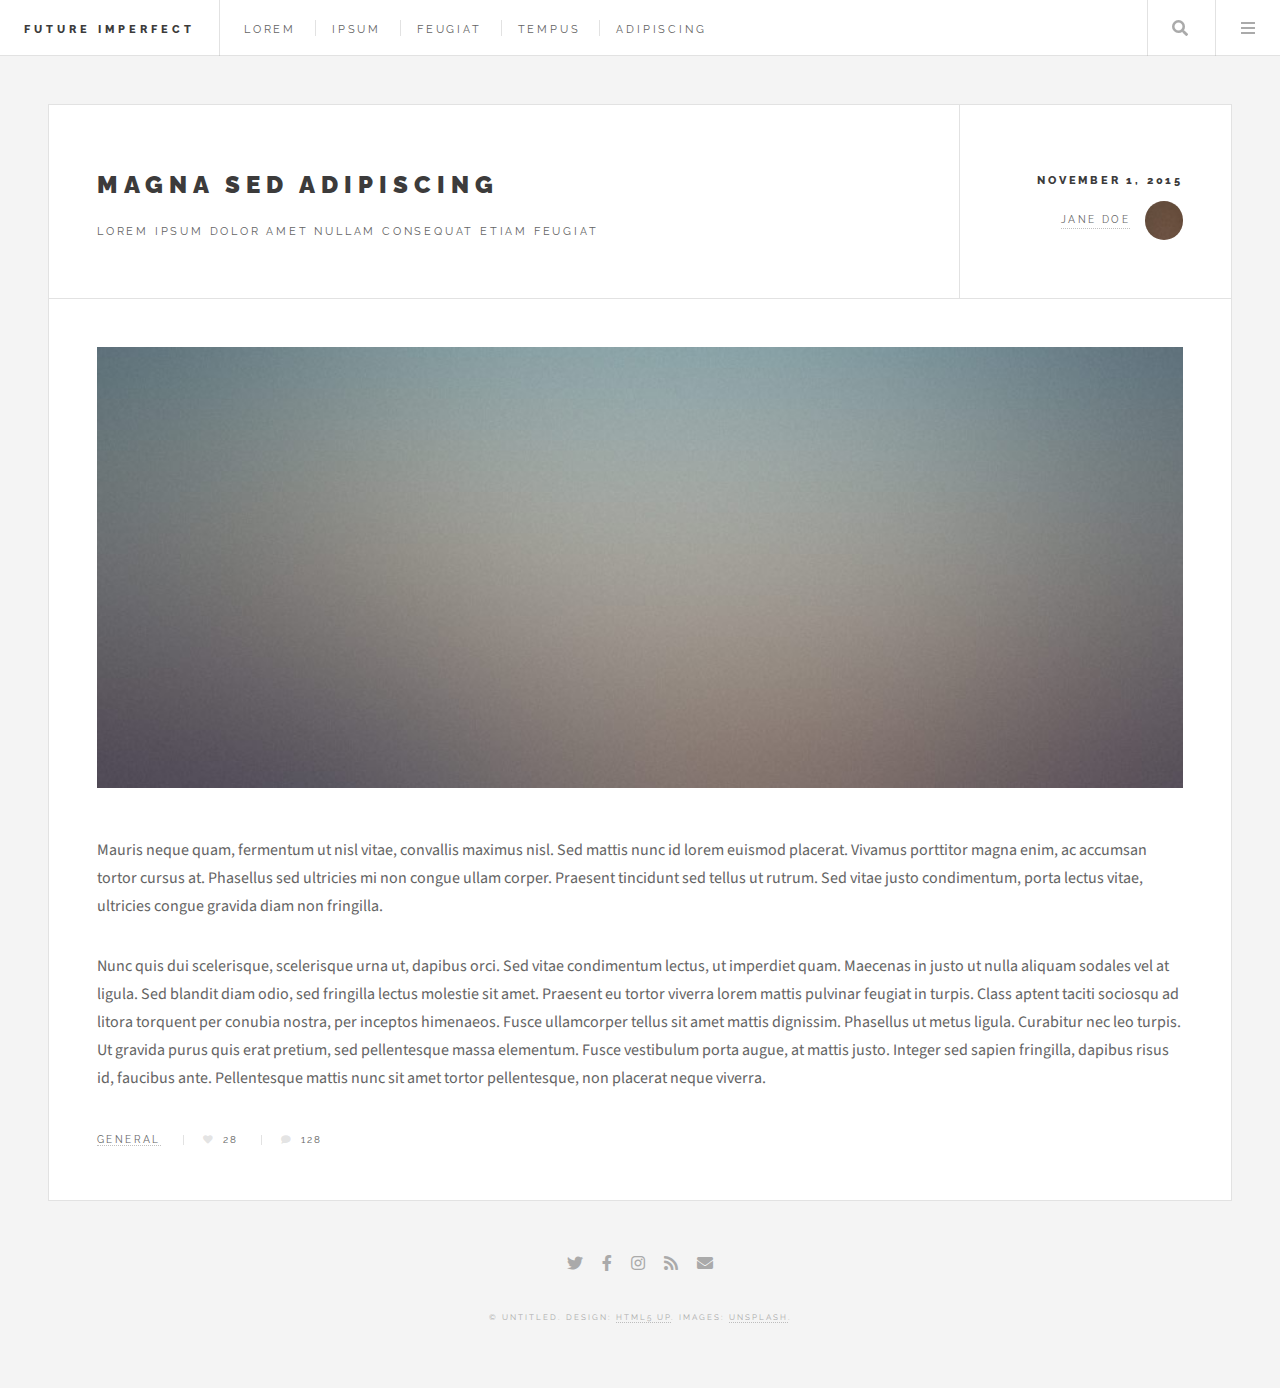
<file: src/main/webapp/WEB-INF/single.html>
<!DOCTYPE HTML>
<!--
	Future Imperfect by HTML5 UP
	html5up.net | @ajlkn
	Free for personal and commercial use under the CCA 3.0 license (html5up.net/license)
-->
<html>
	<head>
		<title>Single - Future Imperfect by HTML5 UP</title>
		<meta charset="utf-8" />
		<meta name="viewport" content="width=device-width, initial-scale=1, user-scalable=no" />
		<link rel="stylesheet" href="../../resources/static/assets/css/main.css" />
	</head>
	<body class="single is-preload">

		<!-- Wrapper -->
			<div id="wrapper">

				<!-- Header -->
					<header id="header">
						<h1><a href="views/index.html">Future Imperfect</a></h1>
						<nav class="links">
							<ul>
								<li><a href="#">Lorem</a></li>
								<li><a href="#">Ipsum</a></li>
								<li><a href="#">Feugiat</a></li>
								<li><a href="#">Tempus</a></li>
								<li><a href="#">Adipiscing</a></li>
							</ul>
						</nav>
						<nav class="main">
							<ul>
								<li class="search">
									<a class="fa-search" href="#search">Search</a>
									<form id="search" method="get" action="#">
										<input type="text" name="query" placeholder="Search" />
									</form>
								</li>
								<li class="menu">
									<a class="fa-bars" href="#menu">Menu</a>
								</li>
							</ul>
						</nav>
					</header>

				<!-- Menu -->
					<section id="menu">

						<!-- Search -->
							<section>
								<form class="search" method="get" action="#">
									<input type="text" name="query" placeholder="Search" />
								</form>
							</section>

						<!-- Links -->
							<section>
								<ul class="links">
									<li>
										<a href="#">
											<h3>Lorem ipsum</h3>
											<p>Feugiat tempus veroeros dolor</p>
										</a>
									</li>
									<li>
										<a href="#">
											<h3>Dolor sit amet</h3>
											<p>Sed vitae justo condimentum</p>
										</a>
									</li>
									<li>
										<a href="#">
											<h3>Feugiat veroeros</h3>
											<p>Phasellus sed ultricies mi congue</p>
										</a>
									</li>
									<li>
										<a href="#">
											<h3>Etiam sed consequat</h3>
											<p>Porta lectus amet ultricies</p>
										</a>
									</li>
								</ul>
							</section>

						<!-- Actions -->
							<section>
								<ul class="actions stacked">
									<li><a href="#" class="button large fit">Log In</a></li>
								</ul>
							</section>

					</section>

				<!-- Main -->
					<div id="main">

						<!-- Post -->
							<article class="post">
								<header>
									<div class="title">
										<h2><a href="#">Magna sed adipiscing</a></h2>
										<p>Lorem ipsum dolor amet nullam consequat etiam feugiat</p>
									</div>
									<div class="meta">
										<time class="published" datetime="2015-11-01">November 1, 2015</time>
										<a href="#" class="author"><span class="name">Jane Doe</span><img src="../../resources/static/images/avatar.jpg" alt="" /></a>
									</div>
								</header>
								<span class="image featured"><img src="../../resources/static/images/pic01.jpg" alt="" /></span>
								<p>Mauris neque quam, fermentum ut nisl vitae, convallis maximus nisl. Sed mattis nunc id lorem euismod placerat. Vivamus porttitor magna enim, ac accumsan tortor cursus at. Phasellus sed ultricies mi non congue ullam corper. Praesent tincidunt sed tellus ut rutrum. Sed vitae justo condimentum, porta lectus vitae, ultricies congue gravida diam non fringilla.</p>
								<p>Nunc quis dui scelerisque, scelerisque urna ut, dapibus orci. Sed vitae condimentum lectus, ut imperdiet quam. Maecenas in justo ut nulla aliquam sodales vel at ligula. Sed blandit diam odio, sed fringilla lectus molestie sit amet. Praesent eu tortor viverra lorem mattis pulvinar feugiat in turpis. Class aptent taciti sociosqu ad litora torquent per conubia nostra, per inceptos himenaeos. Fusce ullamcorper tellus sit amet mattis dignissim. Phasellus ut metus ligula. Curabitur nec leo turpis. Ut gravida purus quis erat pretium, sed pellentesque massa elementum. Fusce vestibulum porta augue, at mattis justo. Integer sed sapien fringilla, dapibus risus id, faucibus ante. Pellentesque mattis nunc sit amet tortor pellentesque, non placerat neque viverra. </p>
								<footer>
									<ul class="stats">
										<li><a href="#">General</a></li>
										<li><a href="#" class="icon solid fa-heart">28</a></li>
										<li><a href="#" class="icon solid fa-comment">128</a></li>
									</ul>
								</footer>
							</article>

					</div>

				<!-- Footer -->
					<section id="footer">
						<ul class="icons">
							<li><a href="#" class="icon brands fa-twitter"><span class="label">Twitter</span></a></li>
							<li><a href="#" class="icon brands fa-facebook-f"><span class="label">Facebook</span></a></li>
							<li><a href="#" class="icon brands fa-instagram"><span class="label">Instagram</span></a></li>
							<li><a href="#" class="icon solid fa-rss"><span class="label">RSS</span></a></li>
							<li><a href="#" class="icon solid fa-envelope"><span class="label">Email</span></a></li>
						</ul>
						<p class="copyright">&copy; Untitled. Design: <a href="http://html5up.net">HTML5 UP</a>. Images: <a href="http://unsplash.com">Unsplash</a>.</p>
					</section>

			</div>

		<!-- Scripts -->
			<script src="../../resources/static/assets/js/jquery.min.js"></script>
			<script src="../../resources/static/assets/js/browser.min.js"></script>
			<script src="../../resources/static/assets/js/breakpoints.min.js"></script>
			<script src="../../resources/static/assets/js/util.js"></script>
			<script src="../../resources/static/assets/js/main.js"></script>

	</body>
</html>
</file>
<file: src/main/resources/static/assets/css/main.css>
@import url(fontawesome-all.min.css);
@import url("https://fonts.googleapis.com/css?family=Source+Sans+Pro:400,700|Raleway:400,800,900");

/*
	Future Imperfect by HTML5 UP
	html5up.net | @ajlkn
	Free for personal and commercial use under the CCA 3.0 license (html5up.net/license)
*/

html, body, div, span, applet, object,
iframe, h1, h2, h3, h4, h5, h6, p, blockquote,
pre, a, abbr, acronym, address, big, cite,
code, del, dfn, em, img, ins, kbd, q, s, samp,
small, strike, strong, sub, sup, tt, var, b,
u, i, center, dl, dt, dd, ol, ul, li, fieldset,
form, label, legend, table, caption, tbody,
tfoot, thead, tr, th, td, article, aside,
canvas, details, embed, figure, figcaption,
footer, header, hgroup, menu, nav, output, ruby,
section, summary, time, mark, audio, video {
	margin: 0;
	padding: 0;
	border: 0;
	font-size: 100%;
	font: inherit;
	vertical-align: baseline;}

article, aside, details, figcaption, figure,
footer, header, hgroup, menu, nav, section {
	display: block;}

body {
	line-height: 1;
}

ol, ul {
	list-style: none;
}

blockquote, q {
	quotes: none;
}

	blockquote:before, blockquote:after, q:before, q:after {
		content: '';
		content: none;
	}

table {
	border-collapse: collapse;
	border-spacing: 0;
}

body {
	-webkit-text-size-adjust: none;
}

mark {
	background-color: transparent;
	color: inherit;
}

input::-moz-focus-inner {
	border: 0;
	padding: 0;
}

input, select, textarea {
	-moz-appearance: none;
	-webkit-appearance: none;
	-ms-appearance: none;
	appearance: none;
}

/* Basic */

	@-ms-viewport {
		width: device-width;
	}

	body {
		-ms-overflow-style: scrollbar;
	}

	@media screen and (max-width: 480px) {

		html, body {
			min-width: 320px;
		}

	}

	html {
		box-sizing: border-box;
	}

	*, *:before, *:after {
		box-sizing: inherit;
	}

	body {
		background: #f4f4f4;
	}

		body.is-preload *, body.is-preload *:before, body.is-preload *:after {
			-moz-animation: none !important;
			-webkit-animation: none !important;
			-ms-animation: none !important;
			animation: none !important;
			-moz-transition: none !important;
			-webkit-transition: none !important;
			-ms-transition: none !important;
			transition: none !important;
		}

/* Type */

	body, input, select, textarea {
		color: #646464;
		font-family: "Source Sans Pro", Helvetica, sans-serif;
		font-size: 14pt;
		font-weight: 400;
		line-height: 1.75;
	}

		@media screen and (max-width: 1680px) {

			body, input, select, textarea {
				font-size: 12pt;
			}

		}

		@media screen and (max-width: 1280px) {

			body, input, select, textarea {
				font-size: 12pt;
			}

		}

		@media screen and (max-width: 980px) {

			body, input, select, textarea {
				font-size: 12pt;
			}

		}

		@media screen and (max-width: 736px) {

			body, input, select, textarea {
				font-size: 12pt;
			}

		}

		@media screen and (max-width: 480px) {

			body, input, select, textarea {
				font-size: 12pt;
			}

		}

	a {
		-moz-transition: color 0.2s ease, border-bottom-color 0.2s ease;
		-webkit-transition: color 0.2s ease, border-bottom-color 0.2s ease;
		-ms-transition: color 0.2s ease, border-bottom-color 0.2s ease;
		transition: color 0.2s ease, border-bottom-color 0.2s ease;
		border-bottom: dotted 1px rgba(160, 160, 160, 0.65);
		color: inherit;
		text-decoration: none;
	}

		a:before {
			-moz-transition: color 0.2s ease;
			-webkit-transition: color 0.2s ease;
			-ms-transition: color 0.2s ease;
			transition: color 0.2s ease;
		}

		a:hover {
			border-bottom-color: transparent;
			color: #2ebaae !important;
		}

			a:hover:before {
				color: #2ebaae !important;
			}

	strong, b {
		color: #3c3b3b;
		font-weight: 700;
	}

	em, i {
		font-style: italic;
	}

	p {
		margin: 0 0 2em 0;
	}

	h1, h2, h3, h4, h5, h6 {
		color: #3c3b3b;
		font-family: "Raleway", Helvetica, sans-serif;
		font-weight: 800;
		letter-spacing: 0.25em;
		line-height: 1.65;
		margin: 0 0 1em 0;
		text-transform: uppercase;
	}

		h1 a, h2 a, h3 a, h4 a, h5 a, h6 a {
			color: inherit;
			border-bottom: 0;
		}

	h2 {
		font-size: 1.1em;
	}

	h3 {
		font-size: 0.9em;
	}

	h4 {
		font-size: 0.7em;
	}

	h5 {
		font-size: 0.7em;
	}

	h6 {
		font-size: 0.7em;
	}

	sub {
		font-size: 0.8em;
		position: relative;
		top: 0.5em;
	}

	sup {
		font-size: 0.8em;
		position: relative;
		top: -0.5em;
	}

	blockquote {
		border-left: solid 4px rgba(160, 160, 160, 0.3);
		font-style: italic;
		margin: 0 0 2em 0;
		padding: 0.5em 0 0.5em 2em;
	}

	code {
		background: rgba(160, 160, 160, 0.075);
		border: solid 1px rgba(160, 160, 160, 0.3);
		font-family: "Courier New", monospace;
		font-size: 0.9em;
		margin: 0 0.25em;
		padding: 0.25em 0.65em;
	}

	pre {
		-webkit-overflow-scrolling: touch;
		font-family: "Courier New", monospace;
		font-size: 0.9em;
		margin: 0 0 2em 0;
	}

		pre code {
			display: block;
			line-height: 1.75em;
			padding: 1em 1.5em;
			overflow-x: auto;
		}

	hr {
		border: 0;
		border-bottom: solid 1px rgba(160, 160, 160, 0.3);
		margin: 2em 0;
	}

		hr.major {
			margin: 3em 0;
		}

	.align-left {
		text-align: left;
	}

	.align-center {
		text-align: center;
	}

	.align-right {
		text-align: right;
	}

/* Row */

	.row {
		display: flex;
		flex-wrap: wrap;
		box-sizing: border-box;
		align-items: stretch;
	}

		.row > * {
			box-sizing: border-box;
		}

		.row.gtr-uniform > * > :last-child {
			margin-bottom: 0;
		}

		.row.aln-left {
			justify-content: flex-start;
		}

		.row.aln-center {
			justify-content: center;
		}

		.row.aln-right {
			justify-content: flex-end;
		}

		.row.aln-top {
			align-items: flex-start;
		}

		.row.aln-middle {
			align-items: center;
		}

		.row.aln-bottom {
			align-items: flex-end;
		}

		.row > .imp {
			order: -1;
		}

		.row > .col-1 {
			width: 8.33333%;
		}

		.row > .off-1 {
			margin-left: 8.33333%;
		}

		.row > .col-2 {
			width: 16.66667%;
		}

		.row > .off-2 {
			margin-left: 16.66667%;
		}

		.row > .col-3 {
			width: 25%;
		}

		.row > .off-3 {
			margin-left: 25%;
		}

		.row > .col-4 {
			width: 33.33333%;
		}

		.row > .off-4 {
			margin-left: 33.33333%;
		}

		.row > .col-5 {
			width: 41.66667%;
		}

		.row > .off-5 {
			margin-left: 41.66667%;
		}

		.row > .col-6 {
			width: 50%;
		}

		.row > .off-6 {
			margin-left: 50%;
		}

		.row > .col-7 {
			width: 58.33333%;
		}

		.row > .off-7 {
			margin-left: 58.33333%;
		}

		.row > .col-8 {
			width: 66.66667%;
		}

		.row > .off-8 {
			margin-left: 66.66667%;
		}

		.row > .col-9 {
			width: 75%;
		}

		.row > .off-9 {
			margin-left: 75%;
		}

		.row > .col-10 {
			width: 83.33333%;
		}

		.row > .off-10 {
			margin-left: 83.33333%;
		}

		.row > .col-11 {
			width: 91.66667%;
		}

		.row > .off-11 {
			margin-left: 91.66667%;
		}

		.row > .col-12 {
			width: 100%;
		}

		.row > .off-12 {
			margin-left: 100%;
		}

		.row.gtr-0 {
			margin-top: 0;
			margin-left: 0em;
		}

			.row.gtr-0 > * {
				padding: 0 0 0 0em;
			}

			.row.gtr-0.gtr-uniform {
				margin-top: 0em;
			}

				.row.gtr-0.gtr-uniform > * {
					padding-top: 0em;
				}

		.row.gtr-25 {
			margin-top: 0;
			margin-left: -0.25em;
		}

			.row.gtr-25 > * {
				padding: 0 0 0 0.25em;
			}

			.row.gtr-25.gtr-uniform {
				margin-top: -0.25em;
			}

				.row.gtr-25.gtr-uniform > * {
					padding-top: 0.25em;
				}

		.row.gtr-50 {
			margin-top: 0;
			margin-left: -0.5em;
		}

			.row.gtr-50 > * {
				padding: 0 0 0 0.5em;
			}

			.row.gtr-50.gtr-uniform {
				margin-top: -0.5em;
			}

				.row.gtr-50.gtr-uniform > * {
					padding-top: 0.5em;
				}

		.row {
			margin-top: 0;
			margin-left: -1em;
		}

			.row > * {
				padding: 0 0 0 1em;
			}

			.row.gtr-uniform {
				margin-top: -1em;
			}

				.row.gtr-uniform > * {
					padding-top: 1em;
				}

		.row.gtr-150 {
			margin-top: 0;
			margin-left: -1.5em;
		}

			.row.gtr-150 > * {
				padding: 0 0 0 1.5em;
			}

			.row.gtr-150.gtr-uniform {
				margin-top: -1.5em;
			}

				.row.gtr-150.gtr-uniform > * {
					padding-top: 1.5em;
				}

		.row.gtr-200 {
			margin-top: 0;
			margin-left: -2em;
		}

			.row.gtr-200 > * {
				padding: 0 0 0 2em;
			}

			.row.gtr-200.gtr-uniform {
				margin-top: -2em;
			}

				.row.gtr-200.gtr-uniform > * {
					padding-top: 2em;
				}

		@media screen and (max-width: 1680px) {

			.row {
				display: flex;
				flex-wrap: wrap;
				box-sizing: border-box;
				align-items: stretch;
			}

				.row > * {
					box-sizing: border-box;
				}

				.row.gtr-uniform > * > :last-child {
					margin-bottom: 0;
				}

				.row.aln-left {
					justify-content: flex-start;
				}

				.row.aln-center {
					justify-content: center;
				}

				.row.aln-right {
					justify-content: flex-end;
				}

				.row.aln-top {
					align-items: flex-start;
				}

				.row.aln-middle {
					align-items: center;
				}

				.row.aln-bottom {
					align-items: flex-end;
				}

				.row > .imp-xlarge {
					order: -1;
				}

				.row > .col-1-xlarge {
					width: 8.33333%;
				}

				.row > .off-1-xlarge {
					margin-left: 8.33333%;
				}

				.row > .col-2-xlarge {
					width: 16.66667%;
				}

				.row > .off-2-xlarge {
					margin-left: 16.66667%;
				}

				.row > .col-3-xlarge {
					width: 25%;
				}

				.row > .off-3-xlarge {
					margin-left: 25%;
				}

				.row > .col-4-xlarge {
					width: 33.33333%;
				}

				.row > .off-4-xlarge {
					margin-left: 33.33333%;
				}

				.row > .col-5-xlarge {
					width: 41.66667%;
				}

				.row > .off-5-xlarge {
					margin-left: 41.66667%;
				}

				.row > .col-6-xlarge {
					width: 50%;
				}

				.row > .off-6-xlarge {
					margin-left: 50%;
				}

				.row > .col-7-xlarge {
					width: 58.33333%;
				}

				.row > .off-7-xlarge {
					margin-left: 58.33333%;
				}

				.row > .col-8-xlarge {
					width: 66.66667%;
				}

				.row > .off-8-xlarge {
					margin-left: 66.66667%;
				}

				.row > .col-9-xlarge {
					width: 75%;
				}

				.row > .off-9-xlarge {
					margin-left: 75%;
				}

				.row > .col-10-xlarge {
					width: 83.33333%;
				}

				.row > .off-10-xlarge {
					margin-left: 83.33333%;
				}

				.row > .col-11-xlarge {
					width: 91.66667%;
				}

				.row > .off-11-xlarge {
					margin-left: 91.66667%;
				}

				.row > .col-12-xlarge {
					width: 100%;
				}

				.row > .off-12-xlarge {
					margin-left: 100%;
				}

				.row.gtr-0 {
					margin-top: 0;
					margin-left: 0em;
				}

					.row.gtr-0 > * {
						padding: 0 0 0 0em;
					}

					.row.gtr-0.gtr-uniform {
						margin-top: 0em;
					}

						.row.gtr-0.gtr-uniform > * {
							padding-top: 0em;
						}

				.row.gtr-25 {
					margin-top: 0;
					margin-left: -0.25em;
				}

					.row.gtr-25 > * {
						padding: 0 0 0 0.25em;
					}

					.row.gtr-25.gtr-uniform {
						margin-top: -0.25em;
					}

						.row.gtr-25.gtr-uniform > * {
							padding-top: 0.25em;
						}

				.row.gtr-50 {
					margin-top: 0;
					margin-left: -0.5em;
				}

					.row.gtr-50 > * {
						padding: 0 0 0 0.5em;
					}

					.row.gtr-50.gtr-uniform {
						margin-top: -0.5em;
					}

						.row.gtr-50.gtr-uniform > * {
							padding-top: 0.5em;
						}

				.row {
					margin-top: 0;
					margin-left: -1em;
				}

					.row > * {
						padding: 0 0 0 1em;
					}

					.row.gtr-uniform {
						margin-top: -1em;
					}

						.row.gtr-uniform > * {
							padding-top: 1em;
						}

				.row.gtr-150 {
					margin-top: 0;
					margin-left: -1.5em;
				}

					.row.gtr-150 > * {
						padding: 0 0 0 1.5em;
					}

					.row.gtr-150.gtr-uniform {
						margin-top: -1.5em;
					}

						.row.gtr-150.gtr-uniform > * {
							padding-top: 1.5em;
						}

				.row.gtr-200 {
					margin-top: 0;
					margin-left: -2em;
				}

					.row.gtr-200 > * {
						padding: 0 0 0 2em;
					}

					.row.gtr-200.gtr-uniform {
						margin-top: -2em;
					}

						.row.gtr-200.gtr-uniform > * {
							padding-top: 2em;
						}

		}

		@media screen and (max-width: 1280px) {

			.row {
				display: flex;
				flex-wrap: wrap;
				box-sizing: border-box;
				align-items: stretch;
			}

				.row > * {
					box-sizing: border-box;
				}

				.row.gtr-uniform > * > :last-child {
					margin-bottom: 0;
				}

				.row.aln-left {
					justify-content: flex-start;
				}

				.row.aln-center {
					justify-content: center;
				}

				.row.aln-right {
					justify-content: flex-end;
				}

				.row.aln-top {
					align-items: flex-start;
				}

				.row.aln-middle {
					align-items: center;
				}

				.row.aln-bottom {
					align-items: flex-end;
				}

				.row > .imp-large {
					order: -1;
				}

				.row > .col-1-large {
					width: 8.33333%;
				}

				.row > .off-1-large {
					margin-left: 8.33333%;
				}

				.row > .col-2-large {
					width: 16.66667%;
				}

				.row > .off-2-large {
					margin-left: 16.66667%;
				}

				.row > .col-3-large {
					width: 25%;
				}

				.row > .off-3-large {
					margin-left: 25%;
				}

				.row > .col-4-large {
					width: 33.33333%;
				}

				.row > .off-4-large {
					margin-left: 33.33333%;
				}

				.row > .col-5-large {
					width: 41.66667%;
				}

				.row > .off-5-large {
					margin-left: 41.66667%;
				}

				.row > .col-6-large {
					width: 50%;
				}

				.row > .off-6-large {
					margin-left: 50%;
				}

				.row > .col-7-large {
					width: 58.33333%;
				}

				.row > .off-7-large {
					margin-left: 58.33333%;
				}

				.row > .col-8-large {
					width: 66.66667%;
				}

				.row > .off-8-large {
					margin-left: 66.66667%;
				}

				.row > .col-9-large {
					width: 75%;
				}

				.row > .off-9-large {
					margin-left: 75%;
				}

				.row > .col-10-large {
					width: 83.33333%;
				}

				.row > .off-10-large {
					margin-left: 83.33333%;
				}

				.row > .col-11-large {
					width: 91.66667%;
				}

				.row > .off-11-large {
					margin-left: 91.66667%;
				}

				.row > .col-12-large {
					width: 100%;
				}

				.row > .off-12-large {
					margin-left: 100%;
				}

				.row.gtr-0 {
					margin-top: 0;
					margin-left: 0em;
				}

					.row.gtr-0 > * {
						padding: 0 0 0 0em;
					}

					.row.gtr-0.gtr-uniform {
						margin-top: 0em;
					}

						.row.gtr-0.gtr-uniform > * {
							padding-top: 0em;
						}

				.row.gtr-25 {
					margin-top: 0;
					margin-left: -0.25em;
				}

					.row.gtr-25 > * {
						padding: 0 0 0 0.25em;
					}

					.row.gtr-25.gtr-uniform {
						margin-top: -0.25em;
					}

						.row.gtr-25.gtr-uniform > * {
							padding-top: 0.25em;
						}

				.row.gtr-50 {
					margin-top: 0;
					margin-left: -0.5em;
				}

					.row.gtr-50 > * {
						padding: 0 0 0 0.5em;
					}

					.row.gtr-50.gtr-uniform {
						margin-top: -0.5em;
					}

						.row.gtr-50.gtr-uniform > * {
							padding-top: 0.5em;
						}

				.row {
					margin-top: 0;
					margin-left: -1em;
				}

					.row > * {
						padding: 0 0 0 1em;
					}

					.row.gtr-uniform {
						margin-top: -1em;
					}

						.row.gtr-uniform > * {
							padding-top: 1em;
						}

				.row.gtr-150 {
					margin-top: 0;
					margin-left: -1.5em;
				}

					.row.gtr-150 > * {
						padding: 0 0 0 1.5em;
					}

					.row.gtr-150.gtr-uniform {
						margin-top: -1.5em;
					}

						.row.gtr-150.gtr-uniform > * {
							padding-top: 1.5em;
						}

				.row.gtr-200 {
					margin-top: 0;
					margin-left: -2em;
				}

					.row.gtr-200 > * {
						padding: 0 0 0 2em;
					}

					.row.gtr-200.gtr-uniform {
						margin-top: -2em;
					}

						.row.gtr-200.gtr-uniform > * {
							padding-top: 2em;
						}

		}

		@media screen and (max-width: 980px) {

			.row {
				display: flex;
				flex-wrap: wrap;
				box-sizing: border-box;
				align-items: stretch;
			}

				.row > * {
					box-sizing: border-box;
				}

				.row.gtr-uniform > * > :last-child {
					margin-bottom: 0;
				}

				.row.aln-left {
					justify-content: flex-start;
				}

				.row.aln-center {
					justify-content: center;
				}

				.row.aln-right {
					justify-content: flex-end;
				}

				.row.aln-top {
					align-items: flex-start;
				}

				.row.aln-middle {
					align-items: center;
				}

				.row.aln-bottom {
					align-items: flex-end;
				}

				.row > .imp-medium {
					order: -1;
				}

				.row > .col-1-medium {
					width: 8.33333%;
				}

				.row > .off-1-medium {
					margin-left: 8.33333%;
				}

				.row > .col-2-medium {
					width: 16.66667%;
				}

				.row > .off-2-medium {
					margin-left: 16.66667%;
				}

				.row > .col-3-medium {
					width: 25%;
				}

				.row > .off-3-medium {
					margin-left: 25%;
				}

				.row > .col-4-medium {
					width: 33.33333%;
				}

				.row > .off-4-medium {
					margin-left: 33.33333%;
				}

				.row > .col-5-medium {
					width: 41.66667%;
				}

				.row > .off-5-medium {
					margin-left: 41.66667%;
				}

				.row > .col-6-medium {
					width: 50%;
				}

				.row > .off-6-medium {
					margin-left: 50%;
				}

				.row > .col-7-medium {
					width: 58.33333%;
				}

				.row > .off-7-medium {
					margin-left: 58.33333%;
				}

				.row > .col-8-medium {
					width: 66.66667%;
				}

				.row > .off-8-medium {
					margin-left: 66.66667%;
				}

				.row > .col-9-medium {
					width: 75%;
				}

				.row > .off-9-medium {
					margin-left: 75%;
				}

				.row > .col-10-medium {
					width: 83.33333%;
				}

				.row > .off-10-medium {
					margin-left: 83.33333%;
				}

				.row > .col-11-medium {
					width: 91.66667%;
				}

				.row > .off-11-medium {
					margin-left: 91.66667%;
				}

				.row > .col-12-medium {
					width: 100%;
				}

				.row > .off-12-medium {
					margin-left: 100%;
				}

				.row.gtr-0 {
					margin-top: 0;
					margin-left: 0em;
				}

					.row.gtr-0 > * {
						padding: 0 0 0 0em;
					}

					.row.gtr-0.gtr-uniform {
						margin-top: 0em;
					}

						.row.gtr-0.gtr-uniform > * {
							padding-top: 0em;
						}

				.row.gtr-25 {
					margin-top: 0;
					margin-left: -0.25em;
				}

					.row.gtr-25 > * {
						padding: 0 0 0 0.25em;
					}

					.row.gtr-25.gtr-uniform {
						margin-top: -0.25em;
					}

						.row.gtr-25.gtr-uniform > * {
							padding-top: 0.25em;
						}

				.row.gtr-50 {
					margin-top: 0;
					margin-left: -0.5em;
				}

					.row.gtr-50 > * {
						padding: 0 0 0 0.5em;
					}

					.row.gtr-50.gtr-uniform {
						margin-top: -0.5em;
					}

						.row.gtr-50.gtr-uniform > * {
							padding-top: 0.5em;
						}

				.row {
					margin-top: 0;
					margin-left: -1em;
				}

					.row > * {
						padding: 0 0 0 1em;
					}

					.row.gtr-uniform {
						margin-top: -1em;
					}

						.row.gtr-uniform > * {
							padding-top: 1em;
						}

				.row.gtr-150 {
					margin-top: 0;
					margin-left: -1.5em;
				}

					.row.gtr-150 > * {
						padding: 0 0 0 1.5em;
					}

					.row.gtr-150.gtr-uniform {
						margin-top: -1.5em;
					}

						.row.gtr-150.gtr-uniform > * {
							padding-top: 1.5em;
						}

				.row.gtr-200 {
					margin-top: 0;
					margin-left: -2em;
				}

					.row.gtr-200 > * {
						padding: 0 0 0 2em;
					}

					.row.gtr-200.gtr-uniform {
						margin-top: -2em;
					}

						.row.gtr-200.gtr-uniform > * {
							padding-top: 2em;
						}

		}

		@media screen and (max-width: 736px) {

			.row {
				display: flex;
				flex-wrap: wrap;
				box-sizing: border-box;
				align-items: stretch;
			}

				.row > * {
					box-sizing: border-box;
				}

				.row.gtr-uniform > * > :last-child {
					margin-bottom: 0;
				}

				.row.aln-left {
					justify-content: flex-start;
				}

				.row.aln-center {
					justify-content: center;
				}

				.row.aln-right {
					justify-content: flex-end;
				}

				.row.aln-top {
					align-items: flex-start;
				}

				.row.aln-middle {
					align-items: center;
				}

				.row.aln-bottom {
					align-items: flex-end;
				}

				.row > .imp-small {
					order: -1;
				}

				.row > .col-1-small {
					width: 8.33333%;
				}

				.row > .off-1-small {
					margin-left: 8.33333%;
				}

				.row > .col-2-small {
					width: 16.66667%;
				}

				.row > .off-2-small {
					margin-left: 16.66667%;
				}

				.row > .col-3-small {
					width: 25%;
				}

				.row > .off-3-small {
					margin-left: 25%;
				}

				.row > .col-4-small {
					width: 33.33333%;
				}

				.row > .off-4-small {
					margin-left: 33.33333%;
				}

				.row > .col-5-small {
					width: 41.66667%;
				}

				.row > .off-5-small {
					margin-left: 41.66667%;
				}

				.row > .col-6-small {
					width: 50%;
				}

				.row > .off-6-small {
					margin-left: 50%;
				}

				.row > .col-7-small {
					width: 58.33333%;
				}

				.row > .off-7-small {
					margin-left: 58.33333%;
				}

				.row > .col-8-small {
					width: 66.66667%;
				}

				.row > .off-8-small {
					margin-left: 66.66667%;
				}

				.row > .col-9-small {
					width: 75%;
				}

				.row > .off-9-small {
					margin-left: 75%;
				}

				.row > .col-10-small {
					width: 83.33333%;
				}

				.row > .off-10-small {
					margin-left: 83.33333%;
				}

				.row > .col-11-small {
					width: 91.66667%;
				}

				.row > .off-11-small {
					margin-left: 91.66667%;
				}

				.row > .col-12-small {
					width: 100%;
				}

				.row > .off-12-small {
					margin-left: 100%;
				}

				.row.gtr-0 {
					margin-top: 0;
					margin-left: 0em;
				}

					.row.gtr-0 > * {
						padding: 0 0 0 0em;
					}

					.row.gtr-0.gtr-uniform {
						margin-top: 0em;
					}

						.row.gtr-0.gtr-uniform > * {
							padding-top: 0em;
						}

				.row.gtr-25 {
					margin-top: 0;
					margin-left: -0.25em;
				}

					.row.gtr-25 > * {
						padding: 0 0 0 0.25em;
					}

					.row.gtr-25.gtr-uniform {
						margin-top: -0.25em;
					}

						.row.gtr-25.gtr-uniform > * {
							padding-top: 0.25em;
						}

				.row.gtr-50 {
					margin-top: 0;
					margin-left: -0.5em;
				}

					.row.gtr-50 > * {
						padding: 0 0 0 0.5em;
					}

					.row.gtr-50.gtr-uniform {
						margin-top: -0.5em;
					}

						.row.gtr-50.gtr-uniform > * {
							padding-top: 0.5em;
						}

				.row {
					margin-top: 0;
					margin-left: -1em;
				}

					.row > * {
						padding: 0 0 0 1em;
					}

					.row.gtr-uniform {
						margin-top: -1em;
					}

						.row.gtr-uniform > * {
							padding-top: 1em;
						}

				.row.gtr-150 {
					margin-top: 0;
					margin-left: -1.5em;
				}

					.row.gtr-150 > * {
						padding: 0 0 0 1.5em;
					}

					.row.gtr-150.gtr-uniform {
						margin-top: -1.5em;
					}

						.row.gtr-150.gtr-uniform > * {
							padding-top: 1.5em;
						}

				.row.gtr-200 {
					margin-top: 0;
					margin-left: -2em;
				}

					.row.gtr-200 > * {
						padding: 0 0 0 2em;
					}

					.row.gtr-200.gtr-uniform {
						margin-top: -2em;
					}

						.row.gtr-200.gtr-uniform > * {
							padding-top: 2em;
						}

		}

		@media screen and (max-width: 480px) {

			.row {
				display: flex;
				flex-wrap: wrap;
				box-sizing: border-box;
				align-items: stretch;
			}

				.row > * {
					box-sizing: border-box;
				}

				.row.gtr-uniform > * > :last-child {
					margin-bottom: 0;
				}

				.row.aln-left {
					justify-content: flex-start;
				}

				.row.aln-center {
					justify-content: center;
				}

				.row.aln-right {
					justify-content: flex-end;
				}

				.row.aln-top {
					align-items: flex-start;
				}

				.row.aln-middle {
					align-items: center;
				}

				.row.aln-bottom {
					align-items: flex-end;
				}

				.row > .imp-xsmall {
					order: -1;
				}

				.row > .col-1-xsmall {
					width: 8.33333%;
				}

				.row > .off-1-xsmall {
					margin-left: 8.33333%;
				}

				.row > .col-2-xsmall {
					width: 16.66667%;
				}

				.row > .off-2-xsmall {
					margin-left: 16.66667%;
				}

				.row > .col-3-xsmall {
					width: 25%;
				}

				.row > .off-3-xsmall {
					margin-left: 25%;
				}

				.row > .col-4-xsmall {
					width: 33.33333%;
				}

				.row > .off-4-xsmall {
					margin-left: 33.33333%;
				}

				.row > .col-5-xsmall {
					width: 41.66667%;
				}

				.row > .off-5-xsmall {
					margin-left: 41.66667%;
				}

				.row > .col-6-xsmall {
					width: 50%;
				}

				.row > .off-6-xsmall {
					margin-left: 50%;
				}

				.row > .col-7-xsmall {
					width: 58.33333%;
				}

				.row > .off-7-xsmall {
					margin-left: 58.33333%;
				}

				.row > .col-8-xsmall {
					width: 66.66667%;
				}

				.row > .off-8-xsmall {
					margin-left: 66.66667%;
				}

				.row > .col-9-xsmall {
					width: 75%;
				}

				.row > .off-9-xsmall {
					margin-left: 75%;
				}

				.row > .col-10-xsmall {
					width: 83.33333%;
				}

				.row > .off-10-xsmall {
					margin-left: 83.33333%;
				}

				.row > .col-11-xsmall {
					width: 91.66667%;
				}

				.row > .off-11-xsmall {
					margin-left: 91.66667%;
				}

				.row > .col-12-xsmall {
					width: 100%;
				}

				.row > .off-12-xsmall {
					margin-left: 100%;
				}

				.row.gtr-0 {
					margin-top: 0;
					margin-left: 0em;
				}

					.row.gtr-0 > * {
						padding: 0 0 0 0em;
					}

					.row.gtr-0.gtr-uniform {
						margin-top: 0em;
					}

						.row.gtr-0.gtr-uniform > * {
							padding-top: 0em;
						}

				.row.gtr-25 {
					margin-top: 0;
					margin-left: -0.25em;
				}

					.row.gtr-25 > * {
						padding: 0 0 0 0.25em;
					}

					.row.gtr-25.gtr-uniform {
						margin-top: -0.25em;
					}

						.row.gtr-25.gtr-uniform > * {
							padding-top: 0.25em;
						}

				.row.gtr-50 {
					margin-top: 0;
					margin-left: -0.5em;
				}

					.row.gtr-50 > * {
						padding: 0 0 0 0.5em;
					}

					.row.gtr-50.gtr-uniform {
						margin-top: -0.5em;
					}

						.row.gtr-50.gtr-uniform > * {
							padding-top: 0.5em;
						}

				.row {
					margin-top: 0;
					margin-left: -1em;
				}

					.row > * {
						padding: 0 0 0 1em;
					}

					.row.gtr-uniform {
						margin-top: -1em;
					}

						.row.gtr-uniform > * {
							padding-top: 1em;
						}

				.row.gtr-150 {
					margin-top: 0;
					margin-left: -1.5em;
				}

					.row.gtr-150 > * {
						padding: 0 0 0 1.5em;
					}

					.row.gtr-150.gtr-uniform {
						margin-top: -1.5em;
					}

						.row.gtr-150.gtr-uniform > * {
							padding-top: 1.5em;
						}

				.row.gtr-200 {
					margin-top: 0;
					margin-left: -2em;
				}

					.row.gtr-200 > * {
						padding: 0 0 0 2em;
					}

					.row.gtr-200.gtr-uniform {
						margin-top: -2em;
					}

						.row.gtr-200.gtr-uniform > * {
							padding-top: 2em;
						}

		}

/* Author */

	.author {
		display: -moz-flex;
		display: -webkit-flex;
		display: -ms-flex;
		display: flex;
		-moz-flex-direction: row;
		-webkit-flex-direction: row;
		-ms-flex-direction: row;
		flex-direction: row;
		-moz-align-items: center;
		-webkit-align-items: center;
		-ms-align-items: center;
		align-items: center;
		-moz-justify-content: -moz-flex-end;
		-webkit-justify-content: -webkit-flex-end;
		-ms-justify-content: -ms-flex-end;
		justify-content: flex-end;
		border-bottom: 0;
		font-family: "Raleway", Helvetica, sans-serif;
		font-size: 0.6em;
		font-weight: 400;
		letter-spacing: 0.25em;
		text-transform: uppercase;
		white-space: nowrap;
	}

		.author .name {
			-moz-transition: border-bottom-color 0.2s ease;
			-webkit-transition: border-bottom-color 0.2s ease;
			-ms-transition: border-bottom-color 0.2s ease;
			transition: border-bottom-color 0.2s ease;
			border-bottom: dotted 1px rgba(160, 160, 160, 0.65);
			display: block;
			margin: 0 1.5em 0 0;
		}

		.author img {
			border-radius: 100%;
			display: block;
			width: 4em;
		}

		.author:hover .name {
			border-bottom-color: transparent;
		}

/* Blurb */

	.blurb h2 {
		font-size: 0.8em;
		margin: 0 0 1.5em 0;
	}

	.blurb h3 {
		font-size: 0.7em;
	}

	.blurb p {
		font-size: 0.9em;
	}

/* Box */

	.box {
		border: solid 1px rgba(160, 160, 160, 0.3);
		margin-bottom: 2em;
		padding: 1.5em;
	}

		.box > :last-child,
		.box > :last-child > :last-child,
		.box > :last-child > :last-child > :last-child {
			margin-bottom: 0;
		}

		.box.alt {
			border: 0;
			border-radius: 0;
			padding: 0;
		}

/* Button */

	input[type="submit"],
	input[type="reset"],
	input[type="button"],
	button,
	.button {
		-moz-appearance: none;
		-webkit-appearance: none;
		-ms-appearance: none;
		appearance: none;
		-moz-transition: background-color 0.2s ease, box-shadow 0.2s ease, color 0.2s ease;
		-webkit-transition: background-color 0.2s ease, box-shadow 0.2s ease, color 0.2s ease;
		-ms-transition: background-color 0.2s ease, box-shadow 0.2s ease, color 0.2s ease;
		transition: background-color 0.2s ease, box-shadow 0.2s ease, color 0.2s ease;
		background-color: transparent;
		border: 0;
		box-shadow: inset 0 0 0 1px rgba(160, 160, 160, 0.3);
		color: #3c3b3b !important;
		cursor: pointer;
		display: inline-block;
		font-family: "Raleway", Helvetica, sans-serif;
		font-size: 0.6em;
		font-weight: 800;
		height: 4.8125em;
		letter-spacing: 0.25em;
		line-height: 4.8125em;
		padding: 0 2.5em;
		text-align: center;
		text-decoration: none;
		text-transform: uppercase;
		white-space: nowrap;
	}

		input[type="submit"]:hover,
		input[type="reset"]:hover,
		input[type="button"]:hover,
		button:hover,
		.button:hover {
			box-shadow: inset 0 0 0 1px #2ebaae;
			color: #2ebaae !important;
		}

			input[type="submit"]:hover:active,
			input[type="reset"]:hover:active,
			input[type="button"]:hover:active,
			button:hover:active,
			.button:hover:active {
				background-color: rgba(46, 186, 174, 0.05);
			}

		input[type="submit"]:before, input[type="submit"]:after,
		input[type="reset"]:before,
		input[type="reset"]:after,
		input[type="button"]:before,
		input[type="button"]:after,
		button:before,
		button:after,
		.button:before,
		.button:after {
			color: #aaaaaa;
			position: relative;
		}

		input[type="submit"]:before,
		input[type="reset"]:before,
		input[type="button"]:before,
		button:before,
		.button:before {
			left: -1em;
			padding: 0 0 0 0.75em;
		}

		input[type="submit"]:after,
		input[type="reset"]:after,
		input[type="button"]:after,
		button:after,
		.button:after {
			left: 1em;
			padding: 0 0.75em 0 0;
		}

		input[type="submit"].fit,
		input[type="reset"].fit,
		input[type="button"].fit,
		button.fit,
		.button.fit {
			width: 100%;
		}

		input[type="submit"].large,
		input[type="reset"].large,
		input[type="button"].large,
		button.large,
		.button.large {
			font-size: 0.7em;
			padding: 0 3em;
		}

		input[type="submit"].small,
		input[type="reset"].small,
		input[type="button"].small,
		button.small,
		.button.small {
			font-size: 0.5em;
		}

		input[type="submit"].disabled, input[type="submit"]:disabled,
		input[type="reset"].disabled,
		input[type="reset"]:disabled,
		input[type="button"].disabled,
		input[type="button"]:disabled,
		button.disabled,
		button:disabled,
		.button.disabled,
		.button:disabled {
			pointer-events: none;
			color: rgba(160, 160, 160, 0.3) !important;
		}

			input[type="submit"].disabled:before, input[type="submit"]:disabled:before,
			input[type="reset"].disabled:before,
			input[type="reset"]:disabled:before,
			input[type="button"].disabled:before,
			input[type="button"]:disabled:before,
			button.disabled:before,
			button:disabled:before,
			.button.disabled:before,
			.button:disabled:before {
				color: rgba(160, 160, 160, 0.3) !important;
			}

/* Form */

	form {
		margin: 0 0 2em 0;
	}

		form.search {
			text-decoration: none;
			position: relative;
		}

			form.search:before {
				-moz-osx-font-smoothing: grayscale;
				-webkit-font-smoothing: antialiased;
				display: inline-block;
				font-style: normal;
				font-variant: normal;
				text-rendering: auto;
				line-height: 1;
				text-transform: none !important;
				font-family: 'Font Awesome 5 Free';
				font-weight: 900;
			}

			form.search:before {
				color: #aaaaaa;
				content: '\f002';
				display: block;
				height: 2.75em;
				left: 0;
				line-height: 2.75em;
				position: absolute;
				text-align: center;
				top: 0;
				width: 2.5em;
			}

			form.search > input:first-child {
				padding-left: 2.5em;
			}

	label {
		color: #3c3b3b;
		display: block;
		font-size: 0.9em;
		font-weight: 700;
		margin: 0 0 1em 0;
	}

	input[type="text"],
	input[type="password"],
	input[type="email"],
	input[type="tel"],
	select,
	textarea {
		-moz-appearance: none;
		-webkit-appearance: none;
		-ms-appearance: none;
		appearance: none;
		background: rgba(160, 160, 160, 0.075);
		border: none;
		border: solid 1px rgba(160, 160, 160, 0.3);
		border-radius: 0;
		color: inherit;
		display: block;
		outline: 0;
		padding: 0 1em;
		text-decoration: none;
		width: 100%;
	}

		input[type="text"]:invalid,
		input[type="password"]:invalid,
		input[type="email"]:invalid,
		input[type="tel"]:invalid,
		select:invalid,
		textarea:invalid {
			box-shadow: none;
		}

		input[type="text"]:focus,
		input[type="password"]:focus,
		input[type="email"]:focus,
		input[type="tel"]:focus,
		select:focus,
		textarea:focus {
			border-color: #2ebaae;
			box-shadow: inset 0 0 0 1px #2ebaae;
		}

	.select-wrapper {
		text-decoration: none;
		display: block;
		position: relative;
	}

		.select-wrapper:before {
			-moz-osx-font-smoothing: grayscale;
			-webkit-font-smoothing: antialiased;
			display: inline-block;
			font-style: normal;
			font-variant: normal;
			text-rendering: auto;
			line-height: 1;
			text-transform: none !important;
			font-family: 'Font Awesome 5 Free';
			font-weight: 900;
		}

		.select-wrapper:before {
			color: rgba(160, 160, 160, 0.3);
			content: '\f078';
			display: block;
			height: 2.75em;
			line-height: 2.75em;
			pointer-events: none;
			position: absolute;
			right: 0;
			text-align: center;
			top: 0;
			width: 2.75em;
		}

		.select-wrapper select::-ms-expand {
			display: none;
		}

	select {
		background-image: url("data:image/svg+xml;charset=utf8,%3Csvg xmlns='http://www.w3.org/2000/svg' width='40' height='40' preserveAspectRatio='none' viewBox='0 0 40 40'%3E%3Cpath d='M9.4,12.3l10.4,10.4l10.4-10.4c0.2-0.2,0.5-0.4,0.9-0.4c0.3,0,0.6,0.1,0.9,0.4l3.3,3.3c0.2,0.2,0.4,0.5,0.4,0.9 c0,0.4-0.1,0.6-0.4,0.9L20.7,31.9c-0.2,0.2-0.5,0.4-0.9,0.4c-0.3,0-0.6-0.1-0.9-0.4L4.3,17.3c-0.2-0.2-0.4-0.5-0.4-0.9 c0-0.4,0.1-0.6,0.4-0.9l3.3-3.3c0.2-0.2,0.5-0.4,0.9-0.4S9.1,12.1,9.4,12.3z' fill='rgba(160, 160, 160, 0.3)' /%3E%3C/svg%3E");
		background-size: 1.25rem;
		background-repeat: no-repeat;
		background-position: calc(100% - 1rem) center;
		height: 2.75em;
		padding-right: 2.75em;
		text-overflow: ellipsis;
	}

		select option {
			color: #3c3b3b;
			background: #ffffff;
		}

		select:focus::-ms-value {
			background-color: transparent;
		}

		select::-ms-expand {
			display: none;
		}

	input[type="text"],
	input[type="password"],
	input[type="email"],
	select {
		height: 2.75em;
	}

	textarea {
		padding: 0.75em 1em;
	}

	input[type="checkbox"],
	input[type="radio"] {
		-moz-appearance: none;
		-webkit-appearance: none;
		-ms-appearance: none;
		appearance: none;
		display: block;
		float: left;
		margin-right: -2em;
		opacity: 0;
		width: 1em;
		z-index: -1;
	}

		input[type="checkbox"] + label,
		input[type="radio"] + label {
			text-decoration: none;
			color: #646464;
			cursor: pointer;
			display: inline-block;
			font-size: 1em;
			font-weight: 400;
			padding-left: 2.4em;
			padding-right: 0.75em;
			position: relative;
		}

			input[type="checkbox"] + label:before,
			input[type="radio"] + label:before {
				-moz-osx-font-smoothing: grayscale;
				-webkit-font-smoothing: antialiased;
				display: inline-block;
				font-style: normal;
				font-variant: normal;
				text-rendering: auto;
				line-height: 1;
				text-transform: none !important;
				font-family: 'Font Awesome 5 Free';
				font-weight: 900;
			}

			input[type="checkbox"] + label:before,
			input[type="radio"] + label:before {
				background: rgba(160, 160, 160, 0.075);
				border: solid 1px rgba(160, 160, 160, 0.3);
				content: '';
				display: inline-block;
				font-size: 0.8em;
				height: 2.0625em;
				left: 0;
				line-height: 2.0625em;
				position: absolute;
				text-align: center;
				top: 0;
				width: 2.0625em;
			}

		input[type="checkbox"]:checked + label:before,
		input[type="radio"]:checked + label:before {
			background: #3c3b3b;
			border-color: #3c3b3b;
			color: #ffffff;
			content: '\f00c';
		}

		input[type="checkbox"]:focus + label:before,
		input[type="radio"]:focus + label:before {
			border-color: #2ebaae;
			box-shadow: 0 0 0 1px #2ebaae;
		}

	input[type="radio"] + label:before {
		border-radius: 100%;
	}

	::-webkit-input-placeholder {
		color: #aaaaaa !important;
		opacity: 1.0;
	}

	:-moz-placeholder {
		color: #aaaaaa !important;
		opacity: 1.0;
	}

	::-moz-placeholder {
		color: #aaaaaa !important;
		opacity: 1.0;
	}

	:-ms-input-placeholder {
		color: #aaaaaa !important;
		opacity: 1.0;
	}

/* Icon */

	.icon {
		text-decoration: none;
		border-bottom: none;
		position: relative;
	}

		.icon:before {
			-moz-osx-font-smoothing: grayscale;
			-webkit-font-smoothing: antialiased;
			display: inline-block;
			font-style: normal;
			font-variant: normal;
			text-rendering: auto;
			line-height: 1;
			text-transform: none !important;
			font-family: 'Font Awesome 5 Free';
			font-weight: 400;
		}

		.icon > .label {
			display: none;
		}

		.icon:before {
			line-height: inherit;
		}

		.icon.solid:before {
			font-weight: 900;
		}

		.icon.brands:before {
			font-family: 'Font Awesome 5 Brands';
		}

		.icon.suffix:before {
			float: right;
		}

/* Image */

	.image {
		border: 0;
		display: inline-block;
		position: relative;
	}

		.image img {
			display: block;
		}

		.image.left, .image.right {
			max-width: 40%;
		}

			.image.left img, .image.right img {
				width: 100%;
			}

		.image.left {
			float: left;
			padding: 0 1.5em 1em 0;
			top: 0.25em;
		}

		.image.right {
			float: right;
			padding: 0 0 1em 1.5em;
			top: 0.25em;
		}

		.image.fit {
			display: block;
			margin: 0 0 2em 0;
			width: 100%;
		}

			.image.fit img {
				width: 100%;
			}

		.image.featured {
			display: block;
			margin: 0 0 3em 0;
			width: 100%;
		}

			.image.featured img {
				width: 100%;
			}

			@media screen and (max-width: 736px) {

				.image.featured {
					margin: 0 0 1.5em 0;
				}

			}

		.image.main {
			display: block;
			margin: 0 0 3em 0;
			width: 100%;
		}

			.image.main img {
				width: 100%;
			}

/* List */

	ol {
		list-style: decimal;
		margin: 0 0 2em 0;
		padding-left: 1.25em;
	}

		ol li {
			padding-left: 0.25em;
		}

	ul {
		list-style: disc;
		margin: 0 0 2em 0;
		padding-left: 1em;
	}

		ul li {
			padding-left: 0.5em;
		}

		ul.alt {
			list-style: none;
			padding-left: 0;
		}

			ul.alt li {
				border-top: solid 1px rgba(160, 160, 160, 0.3);
				padding: 0.5em 0;
			}

				ul.alt li:first-child {
					border-top: 0;
					padding-top: 0;
				}

	dl {
		margin: 0 0 2em 0;
	}

		dl dt {
			display: block;
			font-weight: 700;
			margin: 0 0 1em 0;
		}

		dl dd {
			margin-left: 2em;
		}

/* Actions */

	ul.actions {
		display: -moz-flex;
		display: -webkit-flex;
		display: -ms-flex;
		display: flex;
		cursor: default;
		list-style: none;
		margin-left: -1em;
		padding-left: 0;
	}

		ul.actions li {
			padding: 0 0 0 1em;
			vertical-align: middle;
		}

		ul.actions.special {
			-moz-justify-content: center;
			-webkit-justify-content: center;
			-ms-justify-content: center;
			justify-content: center;
			width: 100%;
			margin-left: 0;
		}

			ul.actions.special li:first-child {
				padding-left: 0;
			}

		ul.actions.stacked {
			-moz-flex-direction: column;
			-webkit-flex-direction: column;
			-ms-flex-direction: column;
			flex-direction: column;
			margin-left: 0;
		}

			ul.actions.stacked li {
				padding: 1.3em 0 0 0;
			}

				ul.actions.stacked li:first-child {
					padding-top: 0;
				}

		ul.actions.fit {
			width: calc(100% + 1em);
		}

			ul.actions.fit li {
				-moz-flex-grow: 1;
				-webkit-flex-grow: 1;
				-ms-flex-grow: 1;
				flex-grow: 1;
				-moz-flex-shrink: 1;
				-webkit-flex-shrink: 1;
				-ms-flex-shrink: 1;
				flex-shrink: 1;
				width: 100%;
			}

				ul.actions.fit li > * {
					width: 100%;
				}

			ul.actions.fit.stacked {
				width: 100%;
			}

		@media screen and (max-width: 480px) {

			ul.actions:not(.fixed) {
				-moz-flex-direction: column;
				-webkit-flex-direction: column;
				-ms-flex-direction: column;
				flex-direction: column;
				margin-left: 0;
				width: 100% !important;
			}

				ul.actions:not(.fixed) li {
					-moz-flex-grow: 1;
					-webkit-flex-grow: 1;
					-ms-flex-grow: 1;
					flex-grow: 1;
					-moz-flex-shrink: 1;
					-webkit-flex-shrink: 1;
					-ms-flex-shrink: 1;
					flex-shrink: 1;
					padding: 1em 0 0 0;
					text-align: center;
					width: 100%;
				}

					ul.actions:not(.fixed) li > * {
						width: 100%;
					}

					ul.actions:not(.fixed) li:first-child {
						padding-top: 0;
					}

					ul.actions:not(.fixed) li input[type="submit"],
					ul.actions:not(.fixed) li input[type="reset"],
					ul.actions:not(.fixed) li input[type="button"],
					ul.actions:not(.fixed) li button,
					ul.actions:not(.fixed) li .button {
						width: 100%;
					}

						ul.actions:not(.fixed) li input[type="submit"].icon:before,
						ul.actions:not(.fixed) li input[type="reset"].icon:before,
						ul.actions:not(.fixed) li input[type="button"].icon:before,
						ul.actions:not(.fixed) li button.icon:before,
						ul.actions:not(.fixed) li .button.icon:before {
							margin-left: -0.5em;
						}

		}

/* Icons */

	ul.icons {
		cursor: default;
		list-style: none;
		padding-left: 0;
	}

		ul.icons li {
			display: inline-block;
			padding: 0 1em 0 0;
		}

			ul.icons li:last-child {
				padding-right: 0;
			}

			ul.icons li > * {
				border: 0;
			}

				ul.icons li > * .label {
					display: none;
				}

/* Posts */

	ul.posts {
		list-style: none;
		padding: 0;
	}

		ul.posts li {
			border-top: dotted 1px rgba(160, 160, 160, 0.3);
			margin: 1.5em 0 0 0;
			padding: 1.5em 0 0 0;
		}

			ul.posts li:first-child {
				border-top: 0;
				margin-top: 0;
				padding-top: 0;
			}

		ul.posts article {
			display: -moz-flex;
			display: -webkit-flex;
			display: -ms-flex;
			display: flex;
			-moz-align-items: -moz-flex-start;
			-webkit-align-items: -webkit-flex-start;
			-ms-align-items: -ms-flex-start;
			align-items: flex-start;
			-moz-flex-direction: row-reverse;
			-webkit-flex-direction: row-reverse;
			-ms-flex-direction: row-reverse;
			flex-direction: row-reverse;
		}

			ul.posts article .image {
				display: block;
				margin-right: 1.5em;
				min-width: 4em;
				width: 4em;
			}

				ul.posts article .image img {
					width: 100%;
				}

			ul.posts article header {
				-moz-flex-grow: 1;
				-webkit-flex-grow: 1;
				-ms-flex-grow: 1;
				flex-grow: 1;
				-ms-flex: 1;
			}

				ul.posts article header h3 {
					font-size: 0.7em;
					margin-top: 0.125em;
				}

				ul.posts article header .published {
					display: block;
					font-family: "Raleway", Helvetica, sans-serif;
					font-size: 0.6em;
					font-weight: 400;
					letter-spacing: 0.25em;
					margin: -0.625em 0 1.7em 0;
					text-transform: uppercase;
				}

				ul.posts article header > :last-child {
					margin-bottom: 0;
				}

/* Mini Post */

	.mini-post {
		display: -moz-flex;
		display: -webkit-flex;
		display: -ms-flex;
		display: flex;
		-moz-flex-direction: column-reverse;
		-webkit-flex-direction: column-reverse;
		-ms-flex-direction: column-reverse;
		flex-direction: column-reverse;
		background: #ffffff;
		border: solid 1px rgba(160, 160, 160, 0.3);
		margin: 0 0 2em 0;
	}

		.mini-post .image {
			overflow: hidden;
			width: 100%;
		}

			.mini-post .image img {
				-moz-transition: -moz-transform 0.2s ease-out;
				-webkit-transition: -webkit-transform 0.2s ease-out;
				-ms-transition: -ms-transform 0.2s ease-out;
				transition: transform 0.2s ease-out;
				width: 100%;
			}

			.mini-post .image:hover img {
				-moz-transform: scale(1.05);
				-webkit-transform: scale(1.05);
				-ms-transform: scale(1.05);
				transform: scale(1.05);
			}

		.mini-post header {
			padding: 1.25em 4.25em 0.1em 1.25em ;
			min-height: 4em;
			position: relative;
			-moz-flex-grow: 1;
			-webkit-flex-grow: 1;
			-ms-flex-grow: 1;
			flex-grow: 1;
		}

			.mini-post header h3 {
				font-size: 0.7em;
			}

			.mini-post header .published {
				display: block;
				font-family: "Raleway", Helvetica, sans-serif;
				font-size: 0.6em;
				font-weight: 400;
				letter-spacing: 0.25em;
				margin: -0.625em 0 1.7em 0;
				text-transform: uppercase;
			}

			.mini-post header .author {
				position: absolute;
				right: 2em;
				top: 2em;
			}

	.mini-posts {
		margin: 0 0 2em 0;
	}

		@media screen and (max-width: 1280px) {

			.mini-posts {
				display: -moz-flex;
				display: -webkit-flex;
				display: -ms-flex;
				display: flex;
				-moz-flex-wrap: wrap;
				-webkit-flex-wrap: wrap;
				-ms-flex-wrap: wrap;
				flex-wrap: wrap;
				width: calc(100% + 2em);
			}

				.mini-posts > * {
					margin: 2em 2em 0 0;
					width: calc(50% - 2em);
				}

				.mini-posts > :nth-child(-n + 2) {
					margin-top: 0;
				}

		}

		@media screen and (max-width: 480px) {

			.mini-posts {
				display: block;
				width: 100%;
			}

				.mini-posts > * {
					margin: 0 0 2em 0;
					width: 100%;
				}

		}

/* Post */

	.post {
		padding: 3em 3em 1em 3em ;
		background: #ffffff;
		border: solid 1px rgba(160, 160, 160, 0.3);
		margin: 0 0 3em 0;
		position: relative;
	}

		.post > header {
			display: -moz-flex;
			display: -webkit-flex;
			display: -ms-flex;
			display: flex;
			border-bottom: solid 1px rgba(160, 160, 160, 0.3);
			left: -3em;
			margin: -3em 0 3em 0;
			position: relative;
			width: calc(100% + 6em);
		}

			.post > header .title {
				-moz-flex-grow: 1;
				-webkit-flex-grow: 1;
				-ms-flex-grow: 1;
				flex-grow: 1;
				-ms-flex: 1;
				padding: 3.75em 3em 3.3em 3em;
			}

				.post > header .title h2 {
					font-weight: 900;
					font-size: 1.5em;
				}

				.post > header .title > :last-child {
					margin-bottom: 0;
				}

			.post > header .meta {
				padding: 3.75em 3em 1.75em 3em ;
				border-left: solid 1px rgba(160, 160, 160, 0.3);
				min-width: 17em;
				text-align: right;
				width: 17em;
			}

				.post > header .meta > * {
					margin: 0 0 1em 0;
				}

				.post > header .meta > :last-child {
					margin-bottom: 0;
				}

				.post > header .meta .published {
					color: #3c3b3b;
					display: block;
					font-family: "Raleway", Helvetica, sans-serif;
					font-size: 0.7em;
					font-weight: 800;
					letter-spacing: 0.25em;
					margin-top: 0.5em;
					text-transform: uppercase;
					white-space: nowrap;
				}

		.post > a.image.featured {
			overflow: hidden;
		}

			.post > a.image.featured img {
				-moz-transition: -moz-transform 0.2s ease-out;
				-webkit-transition: -webkit-transform 0.2s ease-out;
				-ms-transition: -ms-transform 0.2s ease-out;
				transition: transform 0.2s ease-out;
			}

			.post > a.image.featured:hover img {
				-moz-transform: scale(1.05);
				-webkit-transform: scale(1.05);
				-ms-transform: scale(1.05);
				transform: scale(1.05);
			}

		.post > footer {
			display: -moz-flex;
			display: -webkit-flex;
			display: -ms-flex;
			display: flex;
			-moz-align-items: center;
			-webkit-align-items: center;
			-ms-align-items: center;
			align-items: center;
		}

			.post > footer .actions {
				-moz-flex-grow: 1;
				-webkit-flex-grow: 1;
				-ms-flex-grow: 1;
				flex-grow: 1;
			}

			.post > footer .stats {
				cursor: default;
				list-style: none;
				padding: 0;
			}

				.post > footer .stats li {
					border-left: solid 1px rgba(160, 160, 160, 0.3);
					display: inline-block;
					font-family: "Raleway", Helvetica, sans-serif;
					font-size: 0.6em;
					font-weight: 400;
					letter-spacing: 0.25em;
					line-height: 1;
					margin: 0 0 0 2em;
					padding: 0 0 0 2em;
					text-transform: uppercase;
				}

					.post > footer .stats li:first-child {
						border-left: 0;
						margin-left: 0;
						padding-left: 0;
					}

					.post > footer .stats li .icon {
						border-bottom: 0;
					}

						.post > footer .stats li .icon:before {
							color: rgba(160, 160, 160, 0.3);
							margin-right: 0.75em;
						}

		@media screen and (max-width: 980px) {

			.post {
				border-left: 0;
				border-right: 0;
				left: -3em;
				width: calc(100% + (3em * 2));
			}

				.post > header {
					-moz-flex-direction: column;
					-webkit-flex-direction: column;
					-ms-flex-direction: column;
					flex-direction: column;
					padding: 3.75em 3em 1.25em 3em ;
					border-left: 0;
				}

					.post > header .title {
						-ms-flex: 0 1 auto;
						margin: 0 0 2em 0;
						padding: 0;
						text-align: center;
					}

					.post > header .meta {
						-moz-align-items: center;
						-webkit-align-items: center;
						-ms-align-items: center;
						align-items: center;
						display: -moz-flex;
						display: -webkit-flex;
						display: -ms-flex;
						display: flex;
						-moz-justify-content: center;
						-webkit-justify-content: center;
						-ms-justify-content: center;
						justify-content: center;
						border-left: 0;
						margin: 0 0 2em 0;
						padding-top: 0;
						padding: 0;
						text-align: left;
						width: 100%;
					}

						.post > header .meta > * {
							border-left: solid 1px rgba(160, 160, 160, 0.3);
							margin-left: 2em;
							padding-left: 2em;
						}

						.post > header .meta > :first-child {
							border-left: 0;
							margin-left: 0;
							padding-left: 0;
						}

						.post > header .meta .published {
							margin-bottom: 0;
							margin-top: 0;
						}

						.post > header .meta .author {
							-moz-flex-direction: row-reverse;
							-webkit-flex-direction: row-reverse;
							-ms-flex-direction: row-reverse;
							flex-direction: row-reverse;
							margin-bottom: 0;
						}

							.post > header .meta .author .name {
								margin: 0 0 0 1.5em;
							}

							.post > header .meta .author img {
								width: 3.5em;
							}

		}

		@media screen and (max-width: 736px) {

			.post {
				padding: 1.5em 1.5em 0.1em 1.5em ;
				left: -1.5em;
				margin: 0 0 2em 0;
				width: calc(100% + (1.5em * 2));
			}

				.post > header {
					padding: 3em 1.5em 0.5em 1.5em ;
					left: -1.5em;
					margin: -1.5em 0 1.5em 0;
					width: calc(100% + 3em);
				}

					.post > header .title h2 {
						font-size: 1.1em;
					}

		}

		@media screen and (max-width: 480px) {

			.post > header .meta {
				-moz-align-items: center;
				-webkit-align-items: center;
				-ms-align-items: center;
				align-items: center;
				-moz-flex-direction: column;
				-webkit-flex-direction: column;
				-ms-flex-direction: column;
				flex-direction: column;
			}

				.post > header .meta > * {
					border-left: 0;
					margin: 1em 0 0 0;
					padding-left: 0;
				}

				.post > header .meta .author .name {
					display: none;
				}

			.post > .image.featured {
				margin-left: -1.5em;
				margin-top: calc(-1.5em - 1px);
				width: calc(100% + 3em);
			}

			.post > footer {
				-moz-align-items: -moz-stretch;
				-webkit-align-items: -webkit-stretch;
				-ms-align-items: -ms-stretch;
				align-items: stretch;
				-moz-flex-direction: column-reverse;
				-webkit-flex-direction: column-reverse;
				-ms-flex-direction: column-reverse;
				flex-direction: column-reverse;
			}

				.post > footer .stats {
					text-align: center;
				}

					.post > footer .stats li {
						margin: 0 0 0 1.25em;
						padding: 0 0 0 1.25em;
					}

		}

/* Section/Article */

	section.special, article.special {
		text-align: center;
	}

	header p {
		font-family: "Raleway", Helvetica, sans-serif;
		font-size: 0.7em;
		font-weight: 400;
		letter-spacing: 0.25em;
		line-height: 2.5;
		margin-top: -1em;
		text-transform: uppercase;
	}

/* Table */

	.table-wrapper {
		-webkit-overflow-scrolling: touch;
		overflow-x: auto;
	}

	table {
		margin: 0 0 2em 0;
		width: 100%;
	}

		table tbody tr {
			border: solid 1px rgba(160, 160, 160, 0.3);
			border-left: 0;
			border-right: 0;
		}

			table tbody tr:nth-child(2n + 1) {
				background-color: rgba(160, 160, 160, 0.075);
			}

		table td {
			padding: 0.75em 0.75em;
		}

		table th {
			color: #3c3b3b;
			font-size: 0.9em;
			font-weight: 700;
			padding: 0 0.75em 0.75em 0.75em;
			text-align: left;
		}

		table thead {
			border-bottom: solid 2px rgba(160, 160, 160, 0.3);
		}

		table tfoot {
			border-top: solid 2px rgba(160, 160, 160, 0.3);
		}

		table.alt {
			border-collapse: separate;
		}

			table.alt tbody tr td {
				border: solid 1px rgba(160, 160, 160, 0.3);
				border-left-width: 0;
				border-top-width: 0;
			}

				table.alt tbody tr td:first-child {
					border-left-width: 1px;
				}

			table.alt tbody tr:first-child td {
				border-top-width: 1px;
			}

			table.alt thead {
				border-bottom: 0;
			}

			table.alt tfoot {
				border-top: 0;
			}

/* Header */

	body {
		padding-top: 3.5em;
	}

	#header {
		display: -moz-flex;
		display: -webkit-flex;
		display: -ms-flex;
		display: flex;
		-moz-justify-content: space-between;
		-webkit-justify-content: space-between;
		-ms-justify-content: space-between;
		justify-content: space-between;
		background-color: #ffffff;
		border-bottom: solid 1px rgba(160, 160, 160, 0.3);
		height: 3.5em;
		left: 0;
		line-height: 3.5em;
		position: fixed;
		top: 0;
		width: 100%;
		z-index: 10000;
	}

		#header a {
			color: inherit;
			text-decoration: none;
		}

		#header ul {
			list-style: none;
			margin: 0;
			padding-left: 0;
		}

			#header ul li {
				display: inline-block;
				padding-left: 0;
			}

		#header h1 {
			height: inherit;
			line-height: inherit;
			padding: 0 0 0 1.5em;
			white-space: nowrap;
		}

			#header h1 a {
				font-size: 0.7em;
			}

		#header .links {
			-moz-flex: 1;
			-webkit-flex: 1;
			-ms-flex: 1;
			flex: 1;
			border-left: solid 1px rgba(160, 160, 160, 0.3);
			height: inherit;
			line-height: inherit;
			margin-left: 1.5em;
			overflow: hidden;
			padding-left: 1.5em;
		}

			#header .links ul li {
				border-left: solid 1px rgba(160, 160, 160, 0.3);
				line-height: 1;
				margin-left: 1em;
				padding-left: 1em;
			}

				#header .links ul li:first-child {
					border-left: 0;
					margin-left: 0;
					padding-left: 0;
				}

				#header .links ul li a {
					border-bottom: 0;
					font-family: "Raleway", Helvetica, sans-serif;
					font-size: 0.7em;
					font-weight: 400;
					letter-spacing: 0.25em;
					text-transform: uppercase;
				}

		#header .main {
			height: inherit;
			line-height: inherit;
			text-align: right;
		}

			#header .main ul {
				height: inherit;
				line-height: inherit;
			}

				#header .main ul li {
					border-left: solid 1px rgba(160, 160, 160, 0.3);
					height: inherit;
					line-height: inherit;
					white-space: nowrap;
				}

					#header .main ul li > * {
						display: block;
						float: left;
					}

					#header .main ul li > a {
						text-decoration: none;
						border-bottom: 0;
						color: #aaaaaa;
						overflow: hidden;
						position: relative;
						text-indent: 4em;
						width: 4em;
					}

						#header .main ul li > a:before {
							-moz-osx-font-smoothing: grayscale;
							-webkit-font-smoothing: antialiased;
							display: inline-block;
							font-style: normal;
							font-variant: normal;
							text-rendering: auto;
							line-height: 1;
							text-transform: none !important;
							font-family: 'Font Awesome 5 Free';
							font-weight: 900;
						}

						#header .main ul li > a:before {
							display: block;
							height: inherit;
							left: 0;
							line-height: inherit;
							position: absolute;
							text-align: center;
							text-indent: 0;
							top: 0;
							width: inherit;
						}

		#header form {
			margin: 0;
		}

			#header form input {
				display: inline-block;
				height: 2.5em;
				position: relative;
				top: -2px;
				vertical-align: middle;
			}

		#header #search {
			-moz-transition: all 0.5s ease;
			-webkit-transition: all 0.5s ease;
			-ms-transition: all 0.5s ease;
			transition: all 0.5s ease;
			max-width: 0;
			opacity: 0;
			overflow: hidden;
			padding: 0;
			white-space: nowrap;
		}

			#header #search input {
				width: 12em;
			}

			#header #search.visible {
				max-width: 12.5em;
				opacity: 1;
				padding: 0 0.5em 0 0;
			}

		@media screen and (max-width: 980px) {

			#header .links {
				display: none;
			}

		}

		@media screen and (max-width: 736px) {

			#header {
				height: 2.75em;
				line-height: 2.75em;
			}

				#header h1 {
					padding: 0 0 0 1em;
				}

				#header .main .search {
					display: none;
				}

		}

/* Wrapper */

	#wrapper {
		display: -moz-flex;
		display: -webkit-flex;
		display: -ms-flex;
		display: flex;
		-moz-flex-direction: row-reverse;
		-webkit-flex-direction: row-reverse;
		-ms-flex-direction: row-reverse;
		flex-direction: row-reverse;
		-moz-transition: opacity 0.5s ease;
		-webkit-transition: opacity 0.5s ease;
		-ms-transition: opacity 0.5s ease;
		transition: opacity 0.5s ease;
		margin: 0 auto;
		max-width: 100%;
		opacity: 1;
		padding: 4.5em;
		width: 90em;
	}

		body.is-menu-visible #wrapper {
			opacity: 0.15;
		}

		@media screen and (max-width: 1680px) {

			#wrapper {
				padding: 3em;
			}

		}

		@media screen and (max-width: 1280px) {

			#wrapper {
				display: block;
			}

		}

		@media screen and (max-width: 736px) {

			#wrapper {
				padding: 1.5em;
			}

		}

		body.single #wrapper {
			display: block;
		}

/* Main */

	#main {
		-moz-flex-grow: 1;
		-webkit-flex-grow: 1;
		-ms-flex-grow: 1;
		flex-grow: 1;
		-ms-flex: 1;
		width: 100%;
	}

/* Sidebar */

	#sidebar {
		margin-right: 3em;
		min-width: 22em;
		width: 22em;
	}

		#sidebar > * {
			border-top: solid 1px rgba(160, 160, 160, 0.3);
			margin: 3em 0 0 0;
			padding: 3em 0 0 0;
		}

		#sidebar > :first-child {
			border-top: 0;
			margin-top: 0;
			padding-top: 0;
		}

		@media screen and (max-width: 1280px) {

			#sidebar {
				border-top: solid 1px rgba(160, 160, 160, 0.3);
				margin: 3em 0 0 0;
				min-width: 0;
				padding: 3em 0 0 0;
				width: 100%;
				overflow-x: hidden;
			}

		}

/* Intro */

	#intro .logo {
		border-bottom: 0;
		display: inline-block;
		margin: 0 0 1em 0;
		overflow: hidden;
		position: relative;
		width: 4em;
	}

		#intro .logo:before {
			background-image: url("data:image/svg+xml;charset=utf8,%3Csvg xmlns='http://www.w3.org/2000/svg' width='100px' height='100px' viewBox='0 0 100 100' preserveAspectRatio='none' zoomAndPan='disable'%3E%3Cpolygon points='0,0 100,0 100,25 50,0 0,25' style='fill:%23f4f4f4' /%3E%3Cpolygon points='0,100 100,100 100,75 50,100 0,75' style='fill:%23f4f4f4' /%3E%3C/svg%3E");
			background-position: top left;
			background-repeat: no-repeat;
			background-size: 100% 100%;
			content: '';
			display: block;
			height: 100%;
			left: 0;
			position: absolute;
			top: 0;
			width: 100%;
		}

		#intro .logo img {
			display: block;
			margin-left: -0.25em;
			width: 4.5em;
		}

	#intro header h2 {
		font-size: 2em;
		font-weight: 900;
	}

	#intro header p {
		font-size: 0.8em;
	}

	@media screen and (max-width: 1280px) {

		#intro {
			margin: 0 0 3em 0;
			text-align: center;
		}

			#intro header h2 {
				font-size: 2em;
			}

			#intro header p {
				font-size: 0.7em;
			}

	}

	@media screen and (max-width: 736px) {

		#intro {
			margin: 0 0 1.5em 0;
			padding: 1.25em 0;
		}

			#intro > :last-child {
				margin-bottom: 0;
			}

			#intro .logo {
				margin: 0 0 0.5em 0;
			}

			#intro header h2 {
				font-size: 1.25em;
			}

			#intro header > :last-child {
				margin-bottom: 0;
			}

	}

/* Footer */

	#footer .icons {
		color: #aaaaaa;
	}

	#footer .copyright {
		color: #aaaaaa;
		font-family: "Raleway", Helvetica, sans-serif;
		font-size: 0.5em;
		font-weight: 400;
		letter-spacing: 0.25em;
		text-transform: uppercase;
	}

	body.single #footer {
		text-align: center;
	}

/* Menu */

	#menu {
		-moz-transform: translateX(25em);
		-webkit-transform: translateX(25em);
		-ms-transform: translateX(25em);
		transform: translateX(25em);
		-moz-transition: -moz-transform 0.5s ease, visibility 0.5s;
		-webkit-transition: -webkit-transform 0.5s ease, visibility 0.5s;
		-ms-transition: -ms-transform 0.5s ease, visibility 0.5s;
		transition: transform 0.5s ease, visibility 0.5s;
		-webkit-overflow-scrolling: touch;
		background: #ffffff;
		border-left: solid 1px rgba(160, 160, 160, 0.3);
		box-shadow: none;
		height: 100%;
		max-width: 80%;
		overflow-y: auto;
		position: fixed;
		right: 0;
		top: 0;
		visibility: hidden;
		width: 25em;
		z-index: 10002;
	}

		#menu > * {
			border-top: solid 1px rgba(160, 160, 160, 0.3);
			padding: 3em;
		}

			#menu > * > :last-child {
				margin-bottom: 0;
			}

		#menu > :first-child {
			border-top: 0;
		}

		#menu .links {
			list-style: none;
			padding: 0;
		}

			#menu .links > li {
				border: 0;
				border-top: dotted 1px rgba(160, 160, 160, 0.3);
				margin: 1.5em 0 0 0;
				padding: 1.5em 0 0 0;
			}

				#menu .links > li a {
					display: block;
					border-bottom: 0;
				}

					#menu .links > li a h3 {
						-moz-transition: color 0.2s ease;
						-webkit-transition: color 0.2s ease;
						-ms-transition: color 0.2s ease;
						transition: color 0.2s ease;
						font-size: 0.7em;
					}

					#menu .links > li a p {
						font-family: "Raleway", Helvetica, sans-serif;
						font-size: 0.6em;
						font-weight: 400;
						letter-spacing: 0.25em;
						margin-bottom: 0;
						text-decoration: none;
						text-transform: uppercase;
					}

					#menu .links > li a:hover h3 {
						color: #2ebaae;
					}

				#menu .links > li:first-child {
					border-top: 0;
					margin-top: 0;
					padding-top: 0;
				}

		body.is-menu-visible #menu {
			-moz-transform: translateX(0);
			-webkit-transform: translateX(0);
			-ms-transform: translateX(0);
			transform: translateX(0);
			visibility: visible;
		}

		@media screen and (max-width: 736px) {

			#menu > * {
				padding: 1.5em;
			}

		}
</file>
